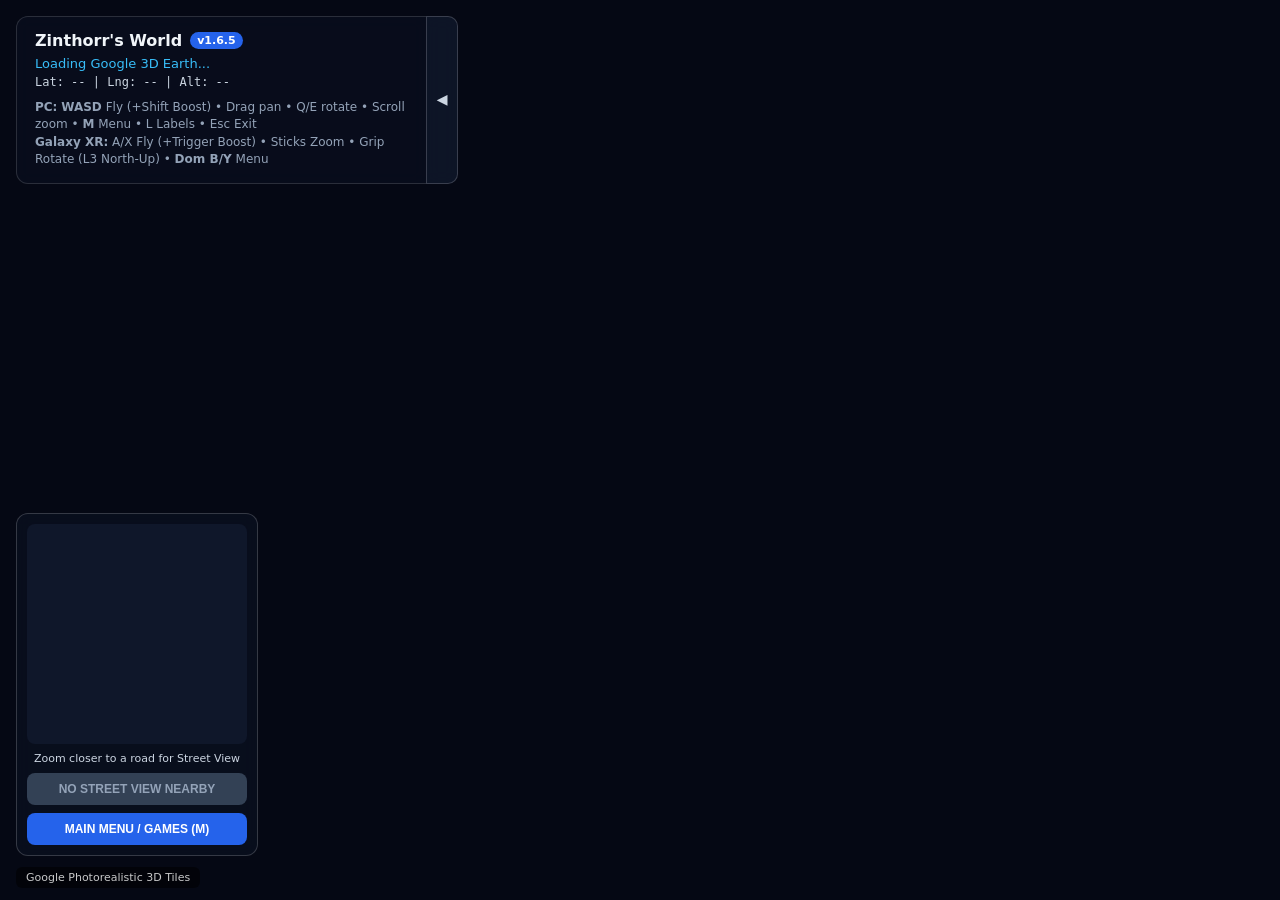
<file: index.html>
<!DOCTYPE html>
<html lang="en">
<head>
  <meta charset="UTF-8" />
  <meta name="viewport" content="width=device-width, initial-scale=1.0" />
  <title>Zinthorr's World — Google Earth WebXR</title>
  <link rel="stylesheet" href="./style.css" />
  <script type="importmap">
    {
      "imports": {
        "three": "https://esm.sh/three@0.170.0",
        "three/addons/": "https://esm.sh/three@0.170.0/examples/jsm/",
        "3d-tiles-renderer": "https://esm.sh/3d-tiles-renderer@0.4.20?deps=three@0.170.0",
        "3d-tiles-renderer/three/plugins": "https://esm.sh/3d-tiles-renderer@0.4.20/three/plugins?deps=three@0.170.0",
        "3d-tiles-renderer/core/plugins": "https://esm.sh/3d-tiles-renderer@0.4.20/core/plugins?deps=three@0.170.0",
        "topojson-client": "https://esm.sh/topojson-client@3.1.0"
      }
    }
  </script>
</head>
<body>
  <div id="hud">
    <div id="hud-body">
      <h1>Zinthorr's World <span class="badge">v1.6.5</span></h1>
      <div id="status">Loading Google 3D Earth...</div>
      <div id="coords">Lat: -- | Lng: -- | Alt: --</div>
      <p class="help">
        <strong>PC:</strong> <strong>WASD</strong> Fly (+Shift Boost) • Drag pan • Q/E rotate • Scroll zoom • <strong>M</strong> Menu • L Labels • Esc Exit<br />
        <strong>Galaxy XR:</strong> A/X Fly (+Trigger Boost) • Sticks Zoom • Grip Rotate (L3 North-Up) • <strong>Dom B/Y</strong> Menu
      </p>
    </div>
    <button id="hud-toggle-btn" title="Minimize / Expand HUD">◀</button>
  </div>

  <!-- Active Game Banner (GeoGuessr / Map Tap) -->
  <div id="game-banner" class="hidden">
    <div id="game-banner-title">Round 1/5</div>
    <div id="game-banner-prompt">Find: Tokyo, Japan</div>
    <div id="game-banner-meta">
      <span id="game-banner-timer"></span>
      <span id="game-banner-score">Score: 0</span>
    </div>
    <div id="game-banner-actions">
      <button id="game-action-primary" class="sv-btn ready hidden">LOCK IN GUESS</button>
      <button id="game-action-menu" class="sv-btn fly-btn">OPEN MAP / GUESS (M)</button>
      <button id="game-action-quit" class="sv-btn exit">QUIT GAME</button>
    </div>
  </div>

  <!-- Desktop 2D Minimap & Street View Button -->
  <div id="desktop-minimap">
    <canvas id="minimap-canvas" width="512" height="512" title="Click or press M to open Menu"></canvas>
    <div id="sv-status-text">Zoom closer to a road for Street View</div>
    <button id="sv-toggle-btn" class="sv-btn disabled" disabled>NO STREET VIEW NEARBY</button>
    <button id="open-search-btn" class="sv-btn search-open-btn">MAIN MENU / GAMES (M)</button>
  </div>

  <!-- Desktop 6-Tab Main Menu Modal -->
  <div id="search-modal" class="hidden">
    <div class="search-card">
      <div class="search-header">
        <div class="menu-tabs">
          <button class="menu-tab-btn active" data-tab="map">Map</button>
          <button class="menu-tab-btn" data-tab="search">Search</button>
          <button class="menu-tab-btn" data-tab="bookmarks">Bookmarks</button>
          <button class="menu-tab-btn" data-tab="featured">Featured</button>
          <button class="menu-tab-btn" data-tab="geoguessr">GeoGuessr</button>
          <button class="menu-tab-btn" data-tab="maptap">Map Tap</button>
          <button class="menu-tab-btn" data-tab="settings">Settings</button>
          <button class="menu-tab-btn" data-tab="controls">Controls</button>
        </div>
        <button id="search-close-btn" class="close-x">✕</button>
      </div>

      <!-- TAB 1: Interactive 2D Map (Also used for GeoGuessr Guessing) -->
      <div id="tab-map" class="menu-tab-panel">
        <div class="expanded-map-wrap">
          <canvas id="expanded-map-canvas" width="952" height="500"></canvas>
          <div class="map-overlay-btns">
            <button id="map-zoom-in" class="map-mini-btn">+</button>
            <button id="map-zoom-out" class="map-mini-btn">−</button>
            <button id="map-center-me" class="map-mini-btn wide">Center Me</button>
            <button id="map-save-btn" class="map-mini-btn wide accent">★ Save Spot</button>
            <button id="map-lucky-btn" class="map-mini-btn wide lucky">🎲 Lucky</button>
          </div>
        </div>
        <div id="map-round-result" class="round-result hidden"></div>
      </div>

      <!-- TAB 2: Address Search -->
      <div id="tab-search" class="menu-tab-panel hidden">
        <input
          id="search-input"
          type="text"
          placeholder="Search a city, address, or landmark..."
          autocomplete="off"
        />
        <div id="search-results"></div>
      </div>

      <!-- TAB 3: Bookmarks -->
      <div id="tab-bookmarks" class="menu-tab-panel hidden">
        <div class="panel-toolbar">
          <span class="panel-hint">Saved places with coordinates &amp; street addresses</span>
          <button id="bm-save-current-btn" class="sv-btn ready compact-btn">★ SAVE CURRENT SPOT</button>
        </div>
        <div id="bookmarks-list" class="places-list"></div>
      </div>

      <!-- TAB 4: Featured Places -->
      <div id="tab-featured" class="menu-tab-panel hidden">
        <div class="panel-toolbar">
          <span class="panel-hint">Curated 3D Earth &amp; Street View highlights</span>
          <button id="feat-lucky-btn" class="sv-btn fly-btn compact-btn">🎲 I'M FEELING LUCKY</button>
        </div>
        <div id="featured-list" class="places-list"></div>
      </div>

      <!-- TAB 3: GeoGuessr -->
      <div id="tab-geoguessr" class="menu-tab-panel hidden">
        <div id="gg-best-badge" class="best-badge">Personal Best: -- / 25,000</div>
        <div id="gg-challenge-notice" class="challenge-notice hidden"></div>
        <div class="setting-row">
          <div>
            <strong>Movement Mode</strong>
            <span>Allow walking down streets or lock to starting panorama</span>
          </div>
          <div class="toggle-group">
            <button id="gg-opt-move" class="toggle-btn active">Move</button>
            <button id="gg-opt-nomove" class="toggle-btn">No Move</button>
          </div>
        </div>
        <div class="setting-row">
          <div>
            <strong>Round Timer</strong>
            <span>Relaxed untimed or 3 minutes per round</span>
          </div>
          <div class="toggle-group">
            <button id="gg-opt-untimed" class="toggle-btn active">Untimed</button>
            <button id="gg-opt-timed" class="toggle-btn">3 Min / Rd</button>
          </div>
        </div>
        <div id="gg-summary" class="game-summary hidden"></div>
        <div class="search-actions">
          <button id="gg-start-btn" class="sv-btn ready">START 5-ROUND GEOGUESSR</button>
          <button id="gg-quit-btn" class="sv-btn exit hidden">END CURRENT GAME</button>
          <button id="gg-copy-link-btn" class="sv-btn fly-btn hidden">COPY CHALLENGE LINK</button>
        </div>
      </div>

      <!-- TAB 4: Map Tap -->
      <div id="tab-maptap" class="menu-tab-panel hidden">
        <div id="mt-best-badge" class="best-badge">Personal Best: -- / 25,000</div>
        <div id="mt-challenge-notice" class="challenge-notice hidden"></div>
        <div class="setting-row">
          <div>
            <strong>Round Timer</strong>
            <span>Relaxed untimed or 30 seconds per round</span>
          </div>
          <div class="toggle-group">
            <button id="mt-opt-untimed" class="toggle-btn active">Untimed</button>
            <button id="mt-opt-timed" class="toggle-btn">30 Sec / Rd</button>
          </div>
        </div>
        <div class="setting-row">
          <div>
            <strong>City Pool</strong>
            <span>Major hubs, 220+ cities, or Hard Mode (100,000+ global towns)</span>
          </div>
          <div class="toggle-group">
            <button id="mt-opt-major" class="toggle-btn active">Major</button>
            <button id="mt-opt-all" class="toggle-btn">All 220+</button>
            <button id="mt-opt-hard" class="toggle-btn">Hard (100k+)</button>
          </div>
        </div>
        <div class="setting-row">
          <div>
            <strong>Region Filter</strong>
            <span>Focus on a specific continent or play the whole world</span>
          </div>
          <div class="toggle-group">
            <button id="mt-reg-world" class="toggle-btn active">World</button>
            <button id="mt-reg-na" class="toggle-btn">N. America</button>
            <button id="mt-reg-eu" class="toggle-btn">Europe</button>
            <button id="mt-reg-asia" class="toggle-btn">Asia</button>
          </div>
        </div>
        <div id="mt-summary" class="game-summary hidden"></div>
        <div class="search-actions">
          <button id="mt-start-btn" class="sv-btn ready">START 5-ROUND MAP TAP</button>
          <button id="mt-quit-btn" class="sv-btn exit hidden">END CURRENT GAME</button>
          <button id="mt-copy-link-btn" class="sv-btn fly-btn hidden">COPY CHALLENGE LINK</button>
        </div>
      </div>

      <!-- TAB 5: Settings -->
      <div id="tab-settings" class="menu-tab-panel hidden">
        <div class="setting-row">
          <div>
            <strong>3D Earth Turning (VR Stick)</strong>
            <span>Instant 45° snap or continuous smooth rotation</span>
          </div>
          <div class="toggle-group">
            <button id="set-3d-snap" class="toggle-btn">Snap 45°</button>
            <button id="set-3d-smooth" class="toggle-btn">Smooth</button>
          </div>
        </div>
        <div class="setting-row">
          <div>
            <strong>Street View Turning (VR Stick)</strong>
            <span>Rotate 360° panorama while seated</span>
          </div>
          <div class="toggle-group">
            <button id="set-sv-snap" class="toggle-btn">Snap 45°</button>
            <button id="set-sv-smooth" class="toggle-btn">Smooth</button>
          </div>
        </div>
        <div class="setting-row">
          <div>
            <strong>VR Comfort Vignette</strong>
            <span>Darkens peripheral vision while moving to reduce motion sickness</span>
          </div>
          <div class="toggle-group">
            <button id="set-vig-off" class="toggle-btn">Off</button>
            <button id="set-vig-on" class="toggle-btn">On</button>
          </div>
        </div>
        <div class="setting-row">
          <div>
            <strong>VR Handedness (Lefty Mode)</strong>
            <span>Swaps wrist minimap, laser pointer, flight, and turning hands</span>
          </div>
          <div class="toggle-group">
            <button id="set-hand-right" class="toggle-btn">Right-Handed</button>
            <button id="set-hand-left" class="toggle-btn">Left-Handed</button>
          </div>
        </div>
        <div class="setting-row">
          <div>
            <strong>Time of Day (Sky &amp; Lighting)</strong>
            <span>Switch between Day, Golden Hour Sunset, or Starry Night</span>
          </div>
          <div class="toggle-group">
            <button id="set-tod-day" class="toggle-btn active">Day</button>
            <button id="set-tod-sunset" class="toggle-btn">Sunset</button>
            <button id="set-tod-night" class="toggle-btn">Night</button>
          </div>
        </div>
        <div class="setting-row">
          <div>
            <strong>UI &amp; Game Sound Effects</strong>
            <span>Subtle clicks and chimes only (never interrupts background music)</span>
          </div>
          <div class="toggle-group">
            <button id="set-sfx-on" class="toggle-btn active">On</button>
            <button id="set-sfx-off" class="toggle-btn">Muted</button>
          </div>
        </div>
        <div class="setting-row">
          <div>
            <strong>HD Cruise Boost (Higher-Res Street View)</strong>
            <span>Uses 4× more tiles (8 vs 2/step) and burns your 15k daily cap faster — only enable if you have multiple keys set up</span>
          </div>
          <div class="toggle-group">
            <button id="set-hdboost-off" class="toggle-btn active">Off (z=1)</button>
            <button id="set-hdboost-on" class="toggle-btn">On (z=2 HD)</button>
          </div>
        </div>

        <details class="custom-key-box" open>
          <summary>
            <strong>Google Maps API Key Slots (Required)</strong>
            <span id="custom-key-status-pill" class="key-pill">API Key Required</span>
          </summary>
          <div class="custom-key-body">
            <p class="custom-key-desc">
              This GitHub version includes <strong>no built-in API key</strong>. To activate 3D Earth, 2D Maps, Search,
              360° Street View, and GeoGuessr, save up to 5 Google Maps Platform API keys below
              (requires <em>Map Tiles API</em> and <em>Places API (New)</em>), or paste a key on line 4 of <code>app.js</code>.
              Keys are stored <strong>locally in your browser only</strong> (<code>localStorage</code>) and auto-failover if a key hits its daily cap.
            </p>
            <p class="custom-key-warn">
              <strong>Disclaimer:</strong> This is an experimental, AI-assisted hobby project built by an independent developer.
              On an unupgraded Google Cloud free-trial account, Google enforces locked daily caps (e.g., 15,000 Street View tiles/day)
              and automatically shuts off at the limit instead of charging you. Always restrict your key by HTTP referrer.
            </p>
            <div id="key-slots-bar" class="key-slots-bar">
              <button type="button" class="toggle-btn key-slot-btn" data-slot="0">Key 1</button>
              <button type="button" class="toggle-btn key-slot-btn" data-slot="1">Key 2</button>
              <button type="button" class="toggle-btn key-slot-btn" data-slot="2">Key 3</button>
              <button type="button" class="toggle-btn key-slot-btn" data-slot="3">Key 4</button>
              <button type="button" class="toggle-btn key-slot-btn" data-slot="4">Key 5</button>
            </div>
            <div class="custom-key-controls">
              <input id="custom-key-input" type="text" placeholder="Paste your AIza... key for selected slot" autocomplete="off" />
              <button id="custom-key-paste" type="button" class="toggle-btn">Paste</button>
              <button id="custom-key-save" type="button" class="toggle-btn active">Save Slot</button>
              <button id="custom-key-use" type="button" class="toggle-btn">Use Slot</button>
              <button id="custom-key-reset" type="button" class="toggle-btn">Clear Slot</button>
            </div>
            <div id="custom-key-feedback" class="custom-key-feedback hidden"></div>
          </div>
        </details>
      </div>

      <!-- TAB 6: Controls -->
      <div id="tab-controls" class="menu-tab-panel hidden">
        <ul id="controls-list" class="controls-list"></ul>
      </div>

      <!-- Shared Selected Location & Action Bar (Visible only on Map & Search tabs) -->
      <div id="search-selected">Click the map to drop a pin</div>
      <div id="shared-actions" class="search-actions">
        <button id="search-fly-btn" class="sv-btn fly-btn" disabled>FLY TO 3D EARTH</button>
        <button id="search-sv-btn" class="sv-btn ready" disabled>ENTER STREET VIEW</button>
        <button id="gg-submit-btn" class="sv-btn ready hidden" disabled>SUBMIT GUESS</button>
        <button id="gg-next-btn" class="sv-btn fly-btn hidden">NEXT ROUND</button>
      </div>
    </div>
  </div>

  <div id="error-banner" class="hidden"></div>
  <div id="attribution">Google Photorealistic 3D Tiles</div>

  <script>
    window.addEventListener("error", (e) => {
      const banner = document.getElementById("error-banner");
      banner.textContent = "Script Error: " + (e.message || e.filename);
      banner.classList.remove("hidden");
    });
    window.addEventListener("unhandledrejection", (e) => {
      const banner = document.getElementById("error-banner");
      banner.textContent = "Load Error: " + (e.reason?.message || e.reason);
      banner.classList.remove("hidden");
    });
  </script>
  <script type="module" src="./app.js"></script>
</body>
</html>
</file>
<file: style.css>
* {
  box-sizing: border-box;
  margin: 0;
  padding: 0;
}

body {
  overflow: hidden;
  background-color: #050814;
  color: #f1f5f9;
  font-family: system-ui, -apple-system, BlinkMacSystemFont, "Segoe UI", Roboto, sans-serif;
  user-select: none;
}

#hud {
  position: fixed;
  top: 16px;
  left: 16px;
  z-index: 10;
  display: flex;
  align-items: stretch;
  pointer-events: none;
}

#hud-body {
  background: rgba(10, 15, 30, 0.78);
  backdrop-filter: blur(8px);
  border: 1px solid rgba(255, 255, 255, 0.14);
  border-right: none;
  border-radius: 12px 0 0 12px;
  padding: 14px 18px;
  max-width: 410px;
}

#hud.collapsed #hud-body {
  display: none;
}

#hud-toggle-btn {
  pointer-events: auto;
  background: rgba(15, 23, 42, 0.88);
  backdrop-filter: blur(8px);
  color: #cbd5e1;
  border: 1px solid rgba(255, 255, 255, 0.18);
  border-radius: 0 10px 10px 0;
  padding: 0 10px;
  font-size: 13px;
  font-weight: 700;
  cursor: pointer;
  display: flex;
  align-items: center;
  justify-content: center;
  transition: background 0.15s ease, color 0.15s ease;
}

#hud.collapsed #hud-toggle-btn {
  border-radius: 10px;
  padding: 8px 12px;
}

#hud-toggle-btn:hover {
  background: #2563eb;
  color: #ffffff;
}

#hud h1 {
  font-size: 16px;
  font-weight: 700;
  margin-bottom: 6px;
  display: flex;
  align-items: center;
  gap: 8px;
}

.badge {
  font-size: 11px;
  font-weight: 600;
  background: #2563eb;
  color: #ffffff;
  padding: 2px 7px;
  border-radius: 999px;
}

#status {
  font-size: 13px;
  color: #38bdf8;
  margin-bottom: 4px;
}

#coords {
  font-size: 12px;
  font-family: ui-monospace, SFMono-Regular, Menlo, monospace;
  color: #cbd5e1;
  margin-bottom: 10px;
}

.help {
  font-size: 12px;
  line-height: 1.45;
  color: #94a3b8;
}

#game-banner {
  position: fixed;
  top: 16px;
  right: 16px;
  z-index: 20;
  background: rgba(15, 23, 42, 0.92);
  backdrop-filter: blur(8px);
  border: 1px solid #38bdf8;
  border-radius: 14px;
  padding: 14px 18px;
  width: 310px;
  display: flex;
  flex-direction: column;
  gap: 8px;
}

#game-banner-title {
  font-size: 12px;
  font-weight: 700;
  color: #38bdf8;
  text-transform: uppercase;
  letter-spacing: 0.05em;
}

#game-banner-prompt {
  font-size: 18px;
  font-weight: 700;
  color: #ffffff;
}

#game-banner-meta {
  display: flex;
  justify-content: space-between;
  font-size: 13px;
  font-weight: 600;
  color: #4ade80;
}

#game-banner-timer {
  color: #fbbf24;
}

#game-banner-actions {
  display: flex;
  flex-direction: column;
  gap: 6px;
  margin-top: 4px;
}

#error-banner {
  position: fixed;
  top: 50%;
  left: 50%;
  transform: translate(-50%, -50%);
  z-index: 40;
  background: rgba(153, 27, 27, 0.95);
  border: 1px solid #f87171;
  border-radius: 12px;
  padding: 18px 22px;
  max-width: 440px;
  font-size: 14px;
  line-height: 1.5;
  text-align: center;
}

.hidden {
  display: none !important;
}

#attribution {
  position: fixed;
  bottom: 12px;
  left: 16px;
  z-index: 10;
  font-size: 11px;
  color: rgba(255, 255, 255, 0.78);
  background: rgba(0, 0, 0, 0.55);
  padding: 4px 10px;
  border-radius: 6px;
  max-width: 60vw;
  pointer-events: none;
}

#desktop-minimap {
  position: fixed;
  bottom: 44px;
  left: 16px;
  z-index: 15;
  background: rgba(10, 15, 30, 0.88);
  backdrop-filter: blur(8px);
  border: 1px solid rgba(255, 255, 255, 0.18);
  border-radius: 12px;
  padding: 10px;
  width: 242px;
  display: flex;
  flex-direction: column;
  gap: 8px;
}

#minimap-canvas {
  width: 220px;
  height: 220px;
  border-radius: 8px;
  background: #0f172a;
  display: block;
  cursor: pointer;
}

#sv-status-text {
  font-size: 11px;
  color: #cbd5e1;
  text-align: center;
}

.sv-btn {
  width: 100%;
  padding: 9px 10px;
  border: none;
  border-radius: 8px;
  font-size: 12px;
  font-weight: 700;
  color: #ffffff;
  cursor: pointer;
  transition: background 0.15s ease;
}

.sv-btn.disabled,
.sv-btn:disabled {
  background: #334155;
  color: #94a3b8;
  cursor: not-allowed;
}

.sv-btn.ready {
  background: #16a34a;
}
.sv-btn.ready:hover:not(:disabled) {
  background: #22c55e;
}

.sv-btn.exit {
  background: #b91c1c;
}
.sv-btn.exit:hover {
  background: #dc2626;
}

.search-open-btn,
.fly-btn {
  background: #2563eb;
}
.search-open-btn:hover,
.fly-btn:hover:not(:disabled) {
  background: #3b82f6;
}

/* 6-Tab Main Menu Modal */
#search-modal {
  position: fixed;
  inset: 0;
  z-index: 30;
  background: rgba(5, 8, 20, 0.74);
  backdrop-filter: blur(6px);
  display: flex;
  align-items: center;
  justify-content: center;
}

.search-card {
  background: rgba(15, 23, 42, 0.97);
  border: 1px solid rgba(56, 189, 248, 0.45);
  border-radius: 16px;
  padding: 18px;
  width: 95%;
  max-width: 780px;
  max-height: 92vh;
  overflow-y: auto;
  display: flex;
  flex-direction: column;
  gap: 12px;
}

.search-header {
  display: flex;
  justify-content: space-between;
  align-items: center;
  gap: 10px;
}

.menu-tabs {
  display: flex;
  gap: 6px;
  flex-wrap: wrap;
}

.menu-tab-btn {
  background: #1e293b;
  color: #cbd5e1;
  border: 1px solid #334155;
  border-radius: 8px;
  padding: 8px 13px;
  font-size: 13px;
  font-weight: 700;
  cursor: pointer;
}

.menu-tab-btn.active {
  background: #2563eb;
  color: #ffffff;
  border-color: #93c5fd;
}

.close-x {
  background: #991b1b;
  color: #ffffff;
  border: none;
  border-radius: 8px;
  width: 34px;
  height: 34px;
  font-size: 16px;
  cursor: pointer;
  flex-shrink: 0;
}

.expanded-map-wrap {
  position: relative;
  width: 100%;
  border-radius: 10px;
  overflow: hidden;
  border: 1px solid #334155;
}

#expanded-map-canvas {
  width: 100%;
  height: auto;
  display: block;
  cursor: grab;
  background: #0f172a;
}

#expanded-map-canvas:active {
  cursor: grabbing;
}

.map-overlay-btns {
  position: absolute;
  top: 10px;
  right: 10px;
  display: flex;
  flex-direction: column;
  gap: 6px;
}

.map-mini-btn {
  background: rgba(15, 23, 42, 0.9);
  color: #ffffff;
  border: 1px solid #64748b;
  border-radius: 8px;
  width: 36px;
  height: 36px;
  font-size: 18px;
  font-weight: 700;
  cursor: pointer;
}

.map-mini-btn.wide {
  width: auto;
  padding: 0 10px;
  font-size: 12px;
}

.map-mini-btn:hover {
  background: #2563eb;
}

.round-result,
.game-summary,
.challenge-notice {
  background: rgba(30, 41, 59, 0.95);
  border: 1px solid #38bdf8;
  border-radius: 10px;
  padding: 12px 14px;
  font-size: 13px;
  line-height: 1.5;
  color: #f8fafc;
  margin-top: 8px;
}

.challenge-notice {
  border-color: #fbbf24;
  color: #fde68a;
  margin-top: 0;
  margin-bottom: 8px;
}

#search-input {
  width: 100%;
  padding: 12px 14px;
  border-radius: 10px;
  border: 1px solid #475569;
  background: #1e293b;
  color: #ffffff;
  font-size: 15px;
  outline: none;
  margin-bottom: 10px;
}

#search-input:focus {
  border-color: #38bdf8;
}

#search-results {
  display: flex;
  flex-direction: column;
  gap: 6px;
  min-height: 160px;
}

.search-result-item {
  background: #1e293b;
  border: 1px solid #334155;
  border-radius: 8px;
  padding: 9px 12px;
  cursor: pointer;
  display: flex;
  flex-direction: column;
  gap: 2px;
}

.search-result-item:hover {
  background: #1d4ed8;
  border-color: #60a5fa;
}

.search-result-item strong {
  font-size: 14px;
  color: #ffffff;
}

.search-result-item span {
  font-size: 12px;
  color: #cbd5e1;
}

.setting-row {
  display: flex;
  justify-content: space-between;
  align-items: center;
  gap: 12px;
  background: #1e293b;
  border: 1px solid #334155;
  border-radius: 10px;
  padding: 12px 14px;
  margin-bottom: 8px;
}

.setting-row strong {
  display: block;
  font-size: 14px;
  color: #ffffff;
}

.setting-row span {
  font-size: 12px;
  color: #94a3b8;
}

.toggle-group {
  display: flex;
  gap: 6px;
  flex-shrink: 0;
}

.toggle-btn {
  background: #0f172a;
  color: #cbd5e1;
  border: 1px solid #475569;
  border-radius: 8px;
  padding: 8px 12px;
  font-size: 12px;
  font-weight: 700;
  cursor: pointer;
}

.toggle-btn.active {
  background: #2563eb;
  color: #ffffff;
  border-color: #93c5fd;
}

.controls-list {
  list-style: none;
  display: flex;
  flex-direction: column;
  gap: 7px;
}

.controls-list li {
  background: #1e293b;
  border-radius: 8px;
  padding: 8px 12px;
  font-size: 13px;
  color: #e2e8f0;
}

.controls-list strong {
  color: #38bdf8;
}

#search-selected {
  font-size: 12px;
  color: #4ade80;
  text-align: center;
}

.search-actions {
  display: flex;
  gap: 10px;
}


/* v1.4 — Bookmarks, Featured Places, Personal Bests, 8-Tab Polish */
.menu-tabs {
  flex-wrap: wrap;
  gap: 5px;
}

.menu-tab-btn {
  padding: 6px 10px;
  font-size: 0.78rem;
}

.map-mini-btn.accent {
  background: rgba(217, 119, 6, 0.92);
  border-color: #fcd34d;
}

.map-mini-btn.lucky {
  background: rgba(124, 58, 237, 0.92);
  border-color: #c4b5fd;
}

.panel-toolbar {
  display: flex;
  align-items: center;
  justify-content: space-between;
  gap: 10px;
  margin-bottom: 10px;
}

.panel-hint {
  font-size: 0.82rem;
  color: #94a3b8;
}

.compact-btn {
  width: auto;
  padding: 7px 14px;
  font-size: 0.78rem;
}

.places-list {
  display: flex;
  flex-direction: column;
  gap: 8px;
  max-height: 350px;
  overflow-y: auto;
  padding-right: 4px;
}

.place-card {
  display: flex;
  align-items: center;
  justify-content: space-between;
  gap: 10px;
  background: rgba(30, 41, 59, 0.85);
  border: 1px solid rgba(148, 163, 184, 0.25);
  border-radius: 10px;
  padding: 10px 12px;
}

.place-card-info {
  min-width: 0;
  flex: 1;
}

.place-card-info strong {
  display: block;
  font-size: 0.9rem;
  color: #f8fafc;
  white-space: nowrap;
  overflow: hidden;
  text-overflow: ellipsis;
}

.place-card-info span {
  display: block;
  font-size: 0.76rem;
  color: #94a3b8;
  margin-top: 2px;
  white-space: nowrap;
  overflow: hidden;
  text-overflow: ellipsis;
}

.place-card-actions {
  display: flex;
  gap: 6px;
  flex-shrink: 0;
}

.place-card-actions button {
  padding: 6px 10px;
  font-size: 0.75rem;
  border-radius: 7px;
  border: none;
  font-weight: 700;
  cursor: pointer;
  color: #fff;
}

.place-card-actions .btn-3d { background: #2563eb; }
.place-card-actions .btn-sv { background: #16a34a; }
.place-card-actions .btn-del { background: #991b1b; }

.best-badge {
  display: inline-block;
  margin-bottom: 10px;
  padding: 5px 12px;
  border-radius: 999px;
  background: rgba(34, 197, 94, 0.16);
  border: 1px solid rgba(74, 222, 128, 0.45);
  color: #86efac;
  font-size: 0.8rem;
  font-weight: 700;
}


/* v1.4.4 — Optional Custom Google Maps API Key */
.custom-key-box {
  background: #1e293b;
  border: 1px solid #334155;
  border-radius: 10px;
  padding: 10px 14px;
  margin-top: 8px;
}

.custom-key-box summary {
  display: flex;
  justify-content: space-between;
  align-items: center;
  cursor: pointer;
  list-style: none;
  font-size: 14px;
  color: #ffffff;
}

.custom-key-box summary::-webkit-details-marker {
  display: none;
}

.key-pill {
  font-size: 11px;
  font-weight: 700;
  padding: 3px 9px;
  border-radius: 999px;
  background: rgba(56, 189, 248, 0.16);
  border: 1px solid rgba(56, 189, 248, 0.4);
  color: #7dd3fc;
}

.key-pill.custom {
  background: rgba(34, 197, 94, 0.16);
  border-color: rgba(74, 222, 128, 0.45);
  color: #86efac;
}

.custom-key-body {
  margin-top: 10px;
  padding-top: 10px;
  border-top: 1px solid #334155;
  display: flex;
  flex-direction: column;
  gap: 8px;
}

.custom-key-desc {
  font-size: 12px;
  line-height: 1.45;
  color: #cbd5e1;
}

.custom-key-warn {
  font-size: 11.5px;
  line-height: 1.45;
  color: #fde68a;
  background: rgba(120, 53, 15, 0.42);
  border: 1px solid rgba(251, 191, 36, 0.45);
  border-radius: 8px;
  padding: 8px 10px;
}

.custom-key-controls {
  display: flex;
  gap: 6px;
  flex-wrap: wrap;
}

#custom-key-input {
  flex: 1;
  min-width: 180px;
  padding: 8px 10px;
  border-radius: 8px;
  border: 1px solid #475569;
  background: #0f172a;
  color: #ffffff;
  font-size: 12px;
  outline: none;
}

#custom-key-input:focus {
  border-color: #38bdf8;
}

.custom-key-feedback {
  font-size: 12px;
  color: #fde68a;
  margin-top: 2px;
}

/* v1.6.3 — 5 API Key Save Slots */
.key-slots-bar {
  display: flex;
  gap: 6px;
  flex-wrap: wrap;
}
.key-slot-btn {
  flex: 1;
  min-width: 68px;
  text-align: center;
}
.key-slot-btn.has-key {
  border-color: #4ade80;
  color: #bbf7d0;
}
.key-slot-btn.active-key {
  background: #16a34a;
  border-color: #86efac;
  color: #ffffff;
}
.key-slot-btn.editing {
  box-shadow: 0 0 0 2px #38bdf8;
}
</file>
